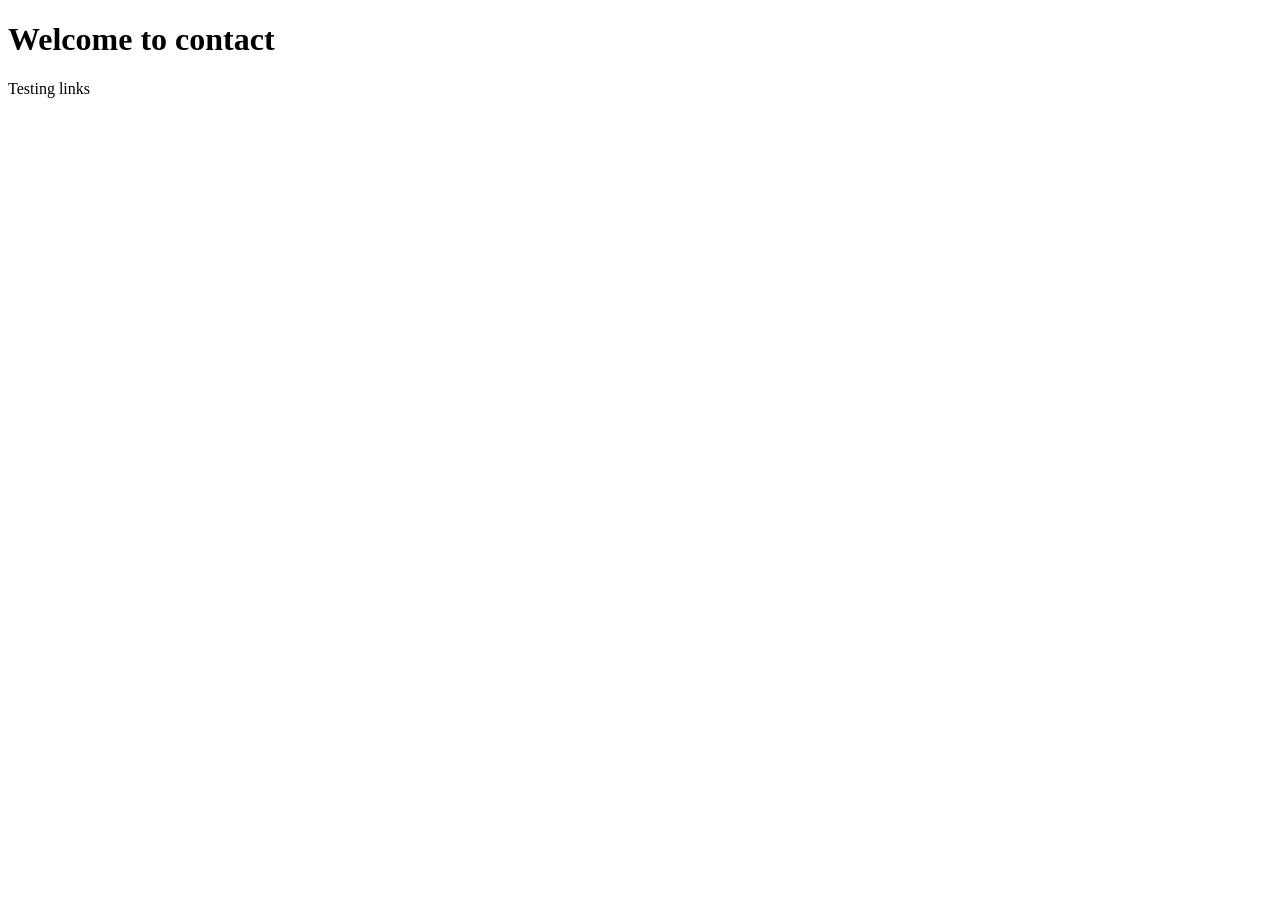
<file: contact.html>
<!DOCTYPE html>
<html lang="en">
<head>
    <meta charset="UTF-8">
    <meta name="viewport" content="width=device-width, initial-scale=1.0">
    <title>Document</title>
</head>
<body>
    
    <h1> Welcome to contact</h1>

    <p> Testing links</p>
</body>
</html>
</file>
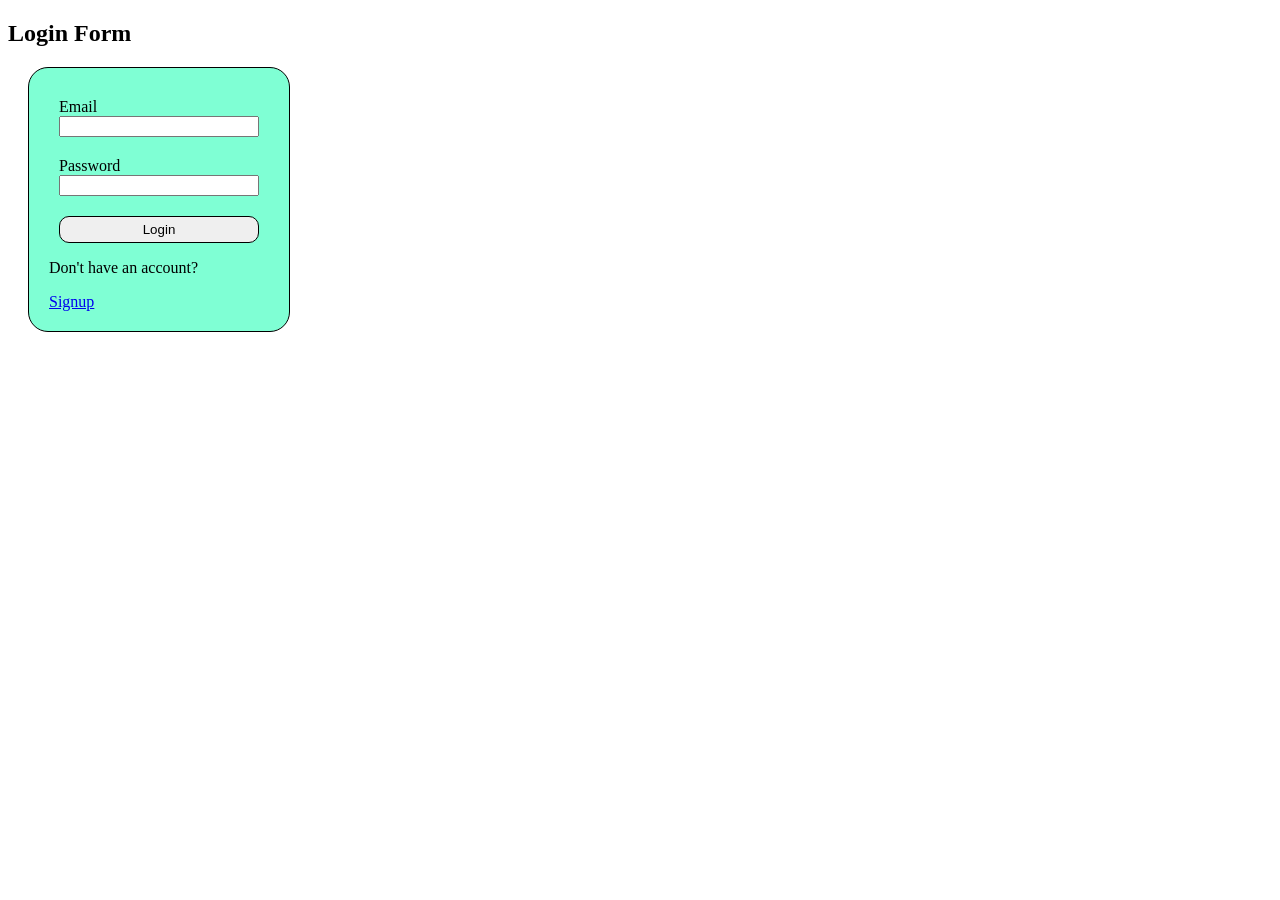
<file: login.html>
<!DOCTYPE html>
<html lang="en">
<head>
    <meta charset="UTF-8">
    <meta name="viewport" content="width=device-width, initial-scale=1.0">
    <title>Login Form</title>
    <Link rel="stylesheet" href="login.css">
</head>
<body>
    
    <h2>Login Form</h2>

    <form id="loginForm">

        <div class="email">
            <label>Email</label>
            <input type="text">
        </div>

        <div class="password">
            <label>Password</label>
            <input type="password">
        </div>

        <div>
            <button type="submit" class="submitButton">Login</button>
        </div>

        <div class="signup">
        <p> Don't have an account?</p>
        <a href="signup.html">Signup</a>
        </div>
    </form>
</body>
</html>
</file>
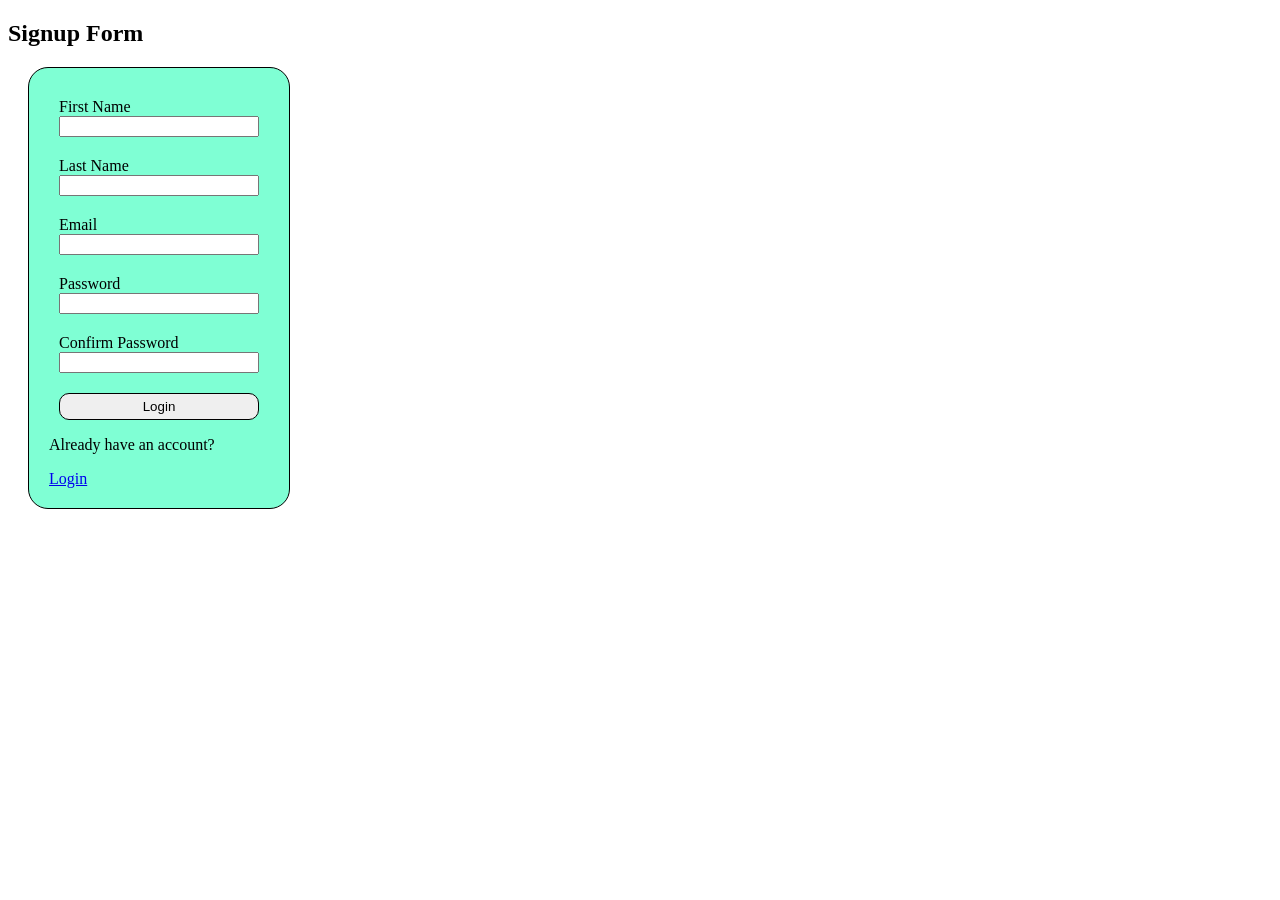
<file: signup.html>
<!DOCTYPE html>
<html lang="en">
<head>
    <meta charset="UTF-8">
    <meta name="viewport" content="width=device-width, initial-scale=1.0">
    <title>Signup Form</title>
    <Link rel="stylesheet" href="login.css">
</head>
<body>
    
    <h2>Signup Form</h2>

    <form id="loginForm">

        <div class="email">
            <label>First Name</label>
            <input type="text">
        </div>

        <div class="email">
            <label>Last Name</label>
            <input type="text">
        </div>
        
        <div class="email">
            <label>Email</label>
            <input type="text">
        </div>

        <div class="password">
            <label>Password</label>
            <input type="password">
        </div>

        <div class="password">
            <label>Confirm Password</label>
            <input type="password">
        </div>

        <div>
            <button type="submit" class="submitButton">Login</button>
        </div>

        <p> Already have an account?</p>
        <a href="login.html">Login</a>
    </form>
</body>
</html>
</file>
<file: login.css>
#loginForm{

    border: 1px solid black;
    margin: 20px;
    padding: 20px;
    width: fit-content;
    border-radius: 20px ;
    background-color: aquamarine;
    
}

.email{

    display: flex;
    flex-direction: column;
    padding: 10px;
}

.password{

    display: flex;
    flex-direction: column;
    padding: 10px ;
}

.submitButton{

    display: flex;
    justify-content: center;

}

button{

    
    padding: 5px;
    margin: 10px ;
    border-radius: 10px;
    border: 1px solid black;
    width: 200px;

}

/* .signup{

    display: flex;
    flex-direction: row;
} */
</file>
